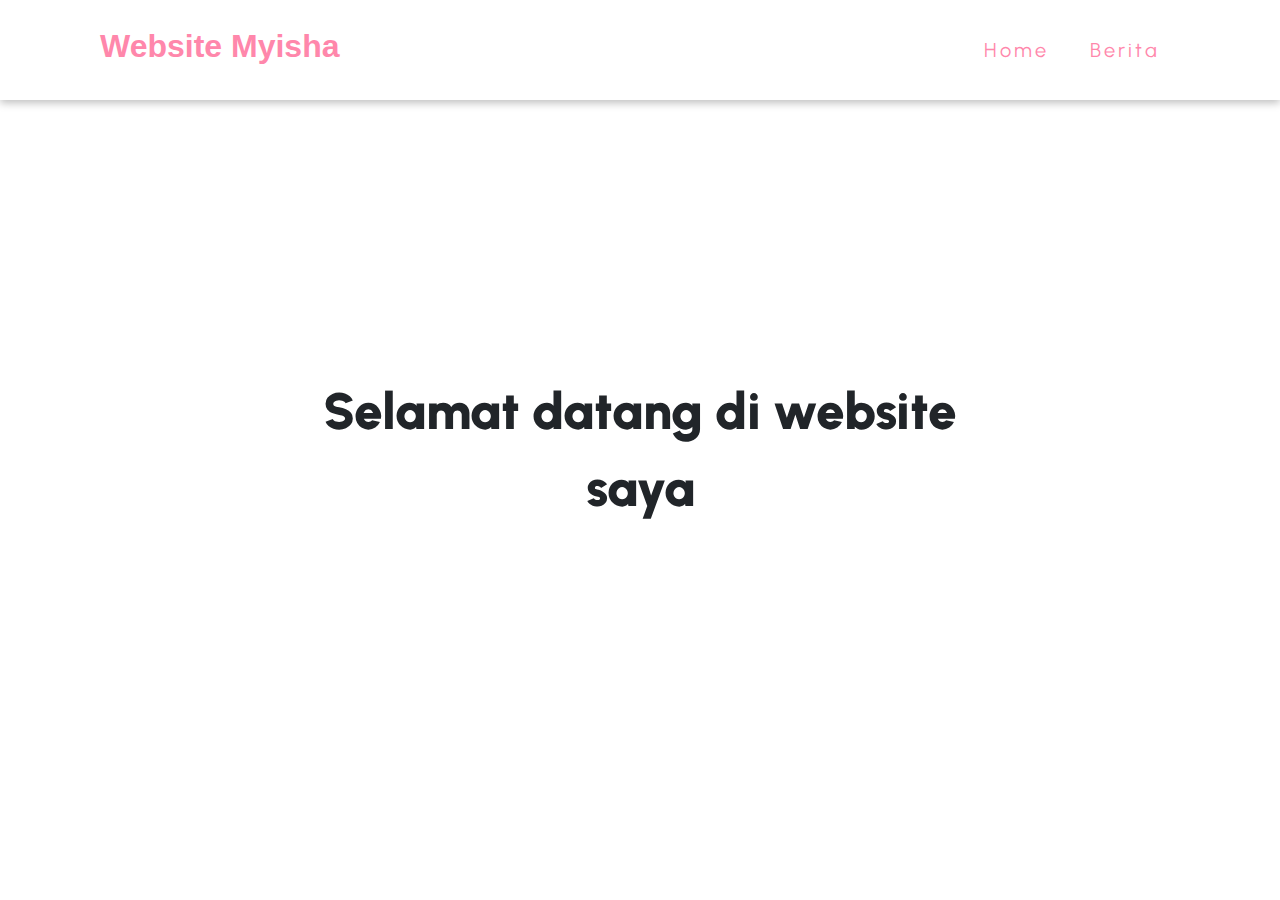
<file: index.html>
<!DOCTYPE html>
<html lang="id">

<head>
    <meta charset="UTF-8">
    <meta http-equiv="X-UA-Compatible" content="IE=edge">
    <meta name="viewport" content="width=device-width, initial-scale=1.0">
    <title>Blog Myisha</title>
    <link rel="icon" href="icon_path" type="image/icon type">
    <link rel="stylesheet" href="https://cdnjs.cloudflare.com/ajax/libs/font-awesome/6.4.2/css/all.min.css">
    <link rel="stylesheet" href="https://cdn.jsdelivr.net/npm/bootstrap@5.2.0/dist/css/bootstrap.min.css">
    <link rel="stylesheet" href="styles.css">
</head>

<body>
    <header>

        <div class="container-fluid">

            <div class="navb-logo">
                <h2 style="font-family: 'Poppins', sans-serif; font-weight: 600; color: #ff87ab;">Website Myisha</h2>
            </div>

            <div class="navb-items d-none d-xl-flex">

                <div class="item">
                    <a href="#" style="color:#ff87ab">Home</a>
                </div>
                <div class="item">
                    <a href="berita/berita.html" style="color:#ff87ab">Berita</a>
                </div>
            </div>
            <!-- Button trigger modal -->
            <div class="mobile-toggler d-lg-none">
                <a href="#" data-bs-toggle="modal" data-bs-target="#navbModal">
                    <i class="fa-solid fa-bars"></i>
                </a>
            </div>

            <!-- Modal -->
            <div class="modal fade" id="navbModal" tabindex="-1" aria-labelledby="exampleModalLabel"
                aria-hidden="true">
                <div class="modal-dialog">
                    <div class="modal-content">

                        <div class="modal-header">
                            <h3 style="font-family: 'Poppins', sans-serif; font-weight: 600; color: #ff87ab;">Website Myisha</h3>
                            <button type="button" class="btn-close" data-bs-dismiss="modal" aria-label="Close"><i class="fa-solid fa-xmark"></i></button>
                        </div>

                        <div class="modal-body">
                            
                            <div class="modal-line">
                                <i class="fa-solid fa-house"></i><a href="#" style="color:#ff87ab">Home</a>
                            </div>

                            <div class="modal-line">
                                <i class="fa-solid fa-circle-info"></i><a href="berita/berita.html" style="color:#ff87ab">Berita</a>
                            </div>

                        </div>

                        <div class="mobile-modal-footer">
                            
                            <a target="_blank" href="https://instagram.com/diary_myisha"><i class="fa-brands fa-instagram"></i></a>
                        </div>
                    </div>
                </div>
            </div>

        </div>
    </header>

    <section>Selamat datang di website saya</section>

    <script src="https://cdn.jsdelivr.net/npm/bootstrap@5.2.0/dist/js/bootstrap.bundle.min.js
    "></script>
</body>

</html>
</file>
<file: styles.css>
@import url('https://fonts.googleapis.com/css2?family=Urbanist:wght@300;400;500;600;700&display=swap');

body{

    font-family: 'Urbanist', sans-serif;
    overflow-x: hidden;
}

a{

    text-decoration: none;
    color: currentColor;
}

a:hover{

    color: currentColor;
}

header{

    width: 100vw;
    height: 100px;
    background-color: #fff;
    box-shadow: 0px 3px 8px rgba(0, 0, 0, 25%);
    display: flex;
    align-items: center;
}

header .container-fluid{

    width: 100%;
    padding: 0 100px;
    display: flex;
    align-items: center;
    justify-content: space-between;
}

.dropdown-menu {
    text-align: center;
    padding: 0 20px;
}

@media(max-width:992px){

    header .container-fluid{

        padding: 0 5%;
    }
}

header .navb-logo img{
    height: 40px;
}

header .navb-items{

    display: flex;
    align-items: center;
    justify-content: flex-end;
    letter-spacing: 3px;
}

header .item{

    text-align: center;
    margin-inline: 15%;
    font-size: 20px;
    letter-spacing: 3px;
    color: #102447;
    padding: 5px 0;
    transition: all .1s ease;
    border-bottom: 0px solid #a4133c;
    cursor: pointer;
}

header .item:hover{
    border-bottom: 3px solid #a4133c;
}

header .item-button a{

    background-color: #274d8a;
    width: 150px;
    height: 50px;
    display: flex;
    justify-content: center;
    align-items: center;
    font-size: 16px;
    font-weight: 600;
    color: #fff;
    transition: all .5s ease;
}

header .item-button a:hover{

    background-color: #64d6f4;
}

header .mobile-toggler{

    font-size: 30px;
}

/* modal */

.modal-dialog{

    margin: 0;
    width: 430px;
}

@media(max-width: 450px){

    .modal-dialog{

        width: 82%;
    }
}

.modal-content{

    border-radius: 0;
    height: 100vh;
    overflow-y: scroll;
    background-color: #fff0f3;
}

.modal-header{

    display: flex;
    justify-content: space-between;
    align-items: center;
    width: 88%;
    margin: 0 auto;
    padding-bottom: 16px;
    border-bottom: 2px solid #274d8a;
}

.modal-header img{
    height: 40px;
    margin-top: 17.5px;
}

.modal-header .btn-close{

    background: transparent;
    opacity: 1;
}

.modal-header i{

    color: #274d8a;
    font-size: 30px;
}

.modal-body{

    width: 88%;
    margin: 0 auto;
    padding: 75px 0 0 0;
    flex: unset;
}

.modal-body .modal-line{

    width: 100%;
    display: flex;
    align-items: center;
    justify-content: flex-start;
    padding: 7px 0;
    margin-bottom: 50px;
    cursor: pointer;
    transition: all .5s ease;
    color: #274d8a;
    border-bottom: 1px solid #274d8a;
}

.modal-body .modal-line:hover{

    color: #fefefe;
    border-bottom: 1px solid #fefefe;
}

.modal-line a{

    font-size: 17px;
    font-weight: 500;
    letter-spacing: 2.5px;
    color: #fff;
}

.modal-line i{

    color: currentColor;
    font-size: 30px;
    width: 35px;
    margin-right: 15px;
    padding: 0 0 3px 3px;
}

.navb-button{

    width: 100%;
    height: 47px;
    background-color: #13a049;
    display: flex;
    justify-content: center;
    align-items: center;
    font-size: 20px;
    font-weight: 700;
    color: #fbfdff;
    letter-spacing: 2px;
    transition: all .5s ease;
}

.navb-button:hover{

    background-color: #274d8a;
    color: #fefefe;
}

.mobile-modal-footer{

    width: 87%;
    margin: 0 auto;
    padding: 20% 0;
    display: flex;
    justify-content: space-between;
    align-items: center;
    font-size: 25px;
    color: #274d8a;
}

.mobile-modal-footer i:hover{

    color: #fefefe;
}

section {
    justify-content: center;
    font-weight: 900;
    align-items: center;
    text-align: center;
    font-size: 4vw;
    position: absolute;
    top: 50%;
    left: 50%;
    transform: translate(-50%, -50%);
    margin: 0;
}
</file>
